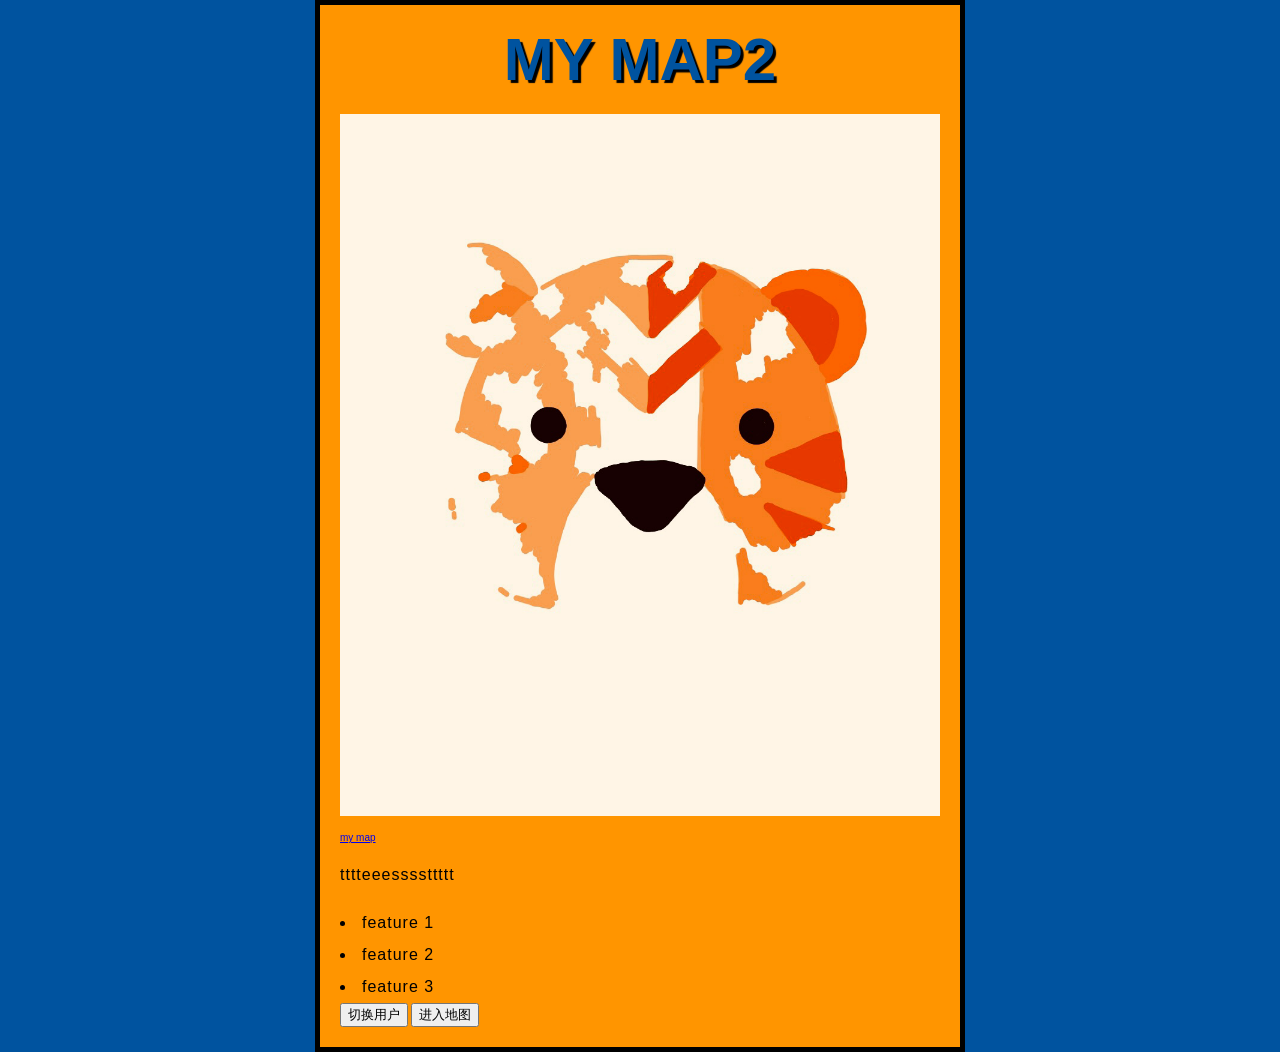
<file: index.html>
<!doctype html>
<html lang="en-US">

<head>
    <meta charset="utf-8" />
    <meta name="viewport" content="width=device-width" />
    <link href="styles/style.css" rel="stylesheet" />
    <title>My test page</title>
</head>



<body>
    <h1>MY MAP2</h1>
    <img src="./images/index2.png" alt="My test image" / tagName="IMG">
    <p></p>
    <a href="https://www.mozilla.org/zh-CN/about/manifesto/">my map</a>
    <p>tttteeessssttttt</p>
    <li>feature 1</li>
    <li>feature 2</li>
    <li>feature 3</li>
    <button id="button1">切换用户</button>
    <button id="button2">进入地图</button>
    <script src="scripts/main.js" defer></script>
</body>

</html>
</file>
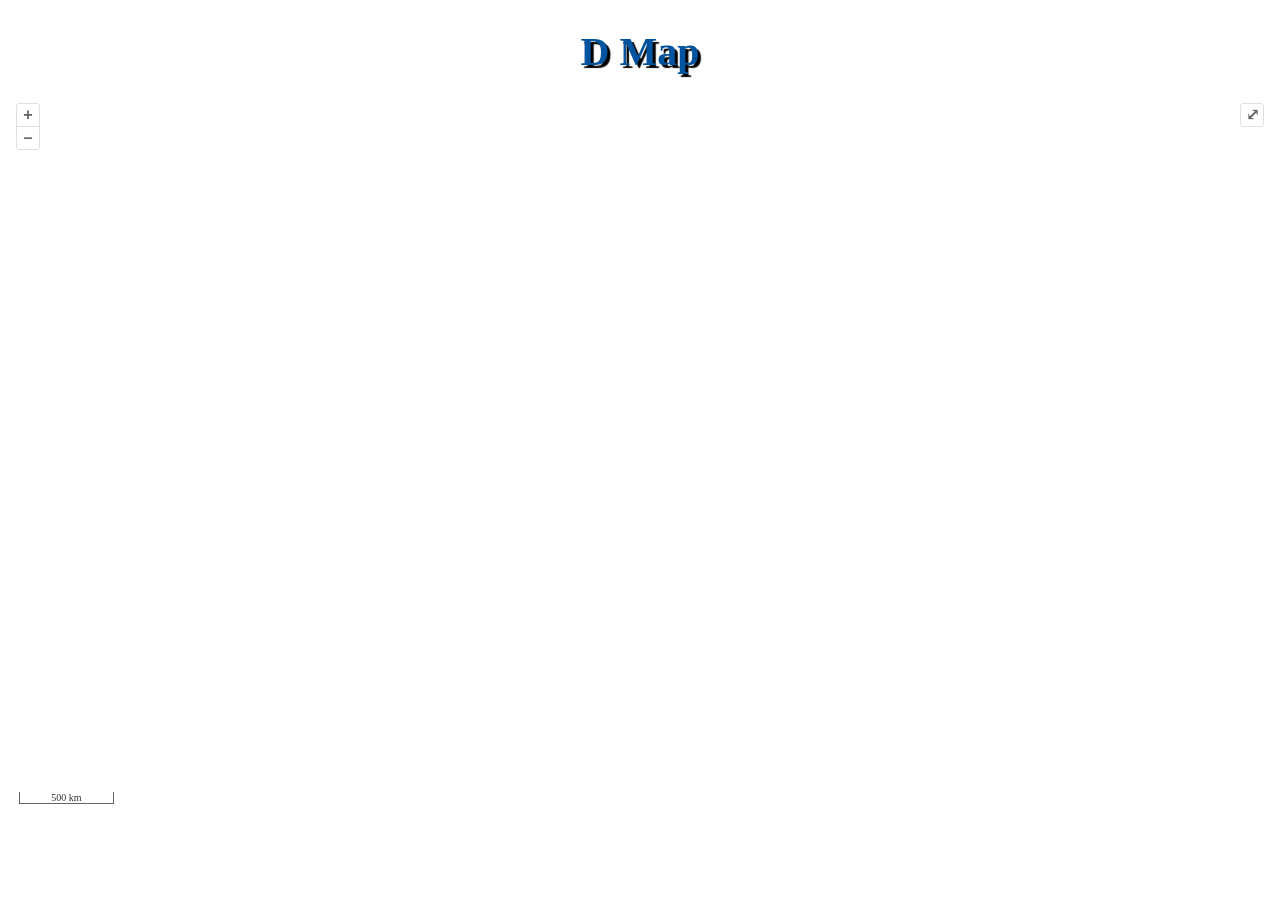
<file: map.html>
<!DOCTYPE html>
<html>

<head>
  <meta charset="utf-8">
  <title>OpenLayers beginner tutorial</title>
  <link rel="stylesheet" href="ol.css" type="text/css">
  <link href="styles/map.css" rel="stylesheet" />
  <script src="ol.js"></script>
</head>

<body>
  <h1>D Map</h1>
  <div id="map" style="width:100%;height: 80vh;"></div>
  <script>

    window.onload = function () {
      var zoomControl = new ol.control.Zoom();
      var fullScreenControl = new ol.control.FullScreen();
      var scaleLineControl = new ol.control.ScaleLine();
      var terrainLayer = new ol.layer.Tile({
        source: new ol.source.XYZ({
          url: 'https://s3.amazonaws.com/elevation-tiles-prod/terrarium/{z}/{x}/{y}.png', // WMS服务的URL
        })
      });

      var topoLayer = new ol.layer.Tile({
        source: new ol.source.XYZ({
          url: 'https://tile.opentopomap.org/{z}/{x}/{y}.png',
        })
      })

      var xyzLayer = new ol.layer.Tile({
        source: new ol.source.XYZ({
          url: 'https://{a-c}.tile.openstreetmap.org/{z}/{x}/{y}.png'
        })
      });

      var map = new ol.Map({
        target: 'map',
        layers: [
          // new ol.layer.Tile({
          //   source: new ol.source.OSM()
          // }),
          topoLayer
        ],
        view: new ol.View({
          projection: "EPSG:4326",
          center: [108.522097, 37.272848],
          zoom: 4.7,
        }),
        controls: [zoomControl, fullScreenControl, scaleLineControl]
      });
    };
  </script>
</body>

</script>

</html>
</file>
<file: styles/style.css>
html {
    font-size: 10px;
    /* px 表示“像素（pixel）”: 基础字号为 10 像素 */
    font-family: "Open Sans", sans-serif;
    /* 这应该是你从 Google Fonts 得到的其余输出。 */
    background-color: #00539f;

}

body {
    width: 600px;
    margin: 0 auto;
    background-color: #ff9500;
    padding: 0 20px 20px 20px;
    border: 5px solid black;
}


h1 {
    margin: 0;
    font-size: 60px;
    text-align: center;
    padding: 20px 0;
    color: #00539f;
    text-shadow: 3px 3px 1px black;
}

p,
li {
    font-size: 16px;
    line-height: 2;
    letter-spacing: 1px;
}

img {
    max-width: 100%;
    height: auto;
    display: block;
    margin: 0 auto;
}
</file>
<file: ol.css>
:root,
:host {
  --ol-background-color: white;
  --ol-accent-background-color: #F5F5F5;
  --ol-subtle-background-color: rgba(128, 128, 128, 0.25);
  --ol-partial-background-color: rgba(255, 255, 255, 0.75);
  --ol-foreground-color: #333333;
  --ol-subtle-foreground-color: #666666;
  --ol-brand-color: #00AAFF;
}

.ol-box {
  box-sizing: border-box;
  border-radius: 2px;
  border: 1.5px solid var(--ol-background-color);
  background-color: var(--ol-partial-background-color);
}

.ol-mouse-position {
  top: 8px;
  right: 8px;
  position: absolute;
}

.ol-scale-line {
  background: var(--ol-partial-background-color);
  border-radius: 4px;
  bottom: 8px;
  left: 8px;
  padding: 2px;
  position: absolute;
}

.ol-scale-line-inner {
  border: 1px solid var(--ol-subtle-foreground-color);
  border-top: none;
  color: var(--ol-foreground-color);
  font-size: 10px;
  text-align: center;
  margin: 1px;
  will-change: contents, width;
  transition: all 0.25s;
}

.ol-scale-bar {
  position: absolute;
  bottom: 8px;
  left: 8px;
}

.ol-scale-bar-inner {
  display: flex;
}

.ol-scale-step-marker {
  width: 1px;
  height: 15px;
  background-color: var(--ol-foreground-color);
  float: right;
  z-index: 10;
}

.ol-scale-step-text {
  position: absolute;
  bottom: -5px;
  font-size: 10px;
  z-index: 11;
  color: var(--ol-foreground-color);
  text-shadow: -1.5px 0 var(--ol-partial-background-color), 0 1.5px var(--ol-partial-background-color), 1.5px 0 var(--ol-partial-background-color), 0 -1.5px var(--ol-partial-background-color);
}

.ol-scale-text {
  position: absolute;
  font-size: 12px;
  text-align: center;
  bottom: 25px;
  color: var(--ol-foreground-color);
  text-shadow: -1.5px 0 var(--ol-partial-background-color), 0 1.5px var(--ol-partial-background-color), 1.5px 0 var(--ol-partial-background-color), 0 -1.5px var(--ol-partial-background-color);
}

.ol-scale-singlebar {
  position: relative;
  height: 10px;
  z-index: 9;
  box-sizing: border-box;
  border: 1px solid var(--ol-foreground-color);
}

.ol-scale-singlebar-even {
  background-color: var(--ol-subtle-foreground-color);
}

.ol-scale-singlebar-odd {
  background-color: var(--ol-background-color);
}

.ol-unsupported {
  display: none;
}

.ol-viewport,
.ol-unselectable {
  -webkit-touch-callout: none;
  -webkit-user-select: none;
  -moz-user-select: none;
  user-select: none;
  -webkit-tap-highlight-color: transparent;
}

.ol-viewport canvas {
  all: unset;
  overflow: hidden;
}

.ol-viewport {
  touch-action: none;
}

.ol-selectable {
  -webkit-touch-callout: default;
  -webkit-user-select: text;
  -moz-user-select: text;
  user-select: text;
}

.ol-grabbing {
  cursor: -webkit-grabbing;
  cursor: -moz-grabbing;
  cursor: grabbing;
}

.ol-grab {
  cursor: move;
  cursor: -webkit-grab;
  cursor: -moz-grab;
  cursor: grab;
}

.ol-control {
  position: absolute;
  background-color: var(--ol-subtle-background-color);
  border-radius: 4px;
}

.ol-zoom {
  top: .5em;
  left: .5em;
}

.ol-rotate {
  top: .5em;
  right: .5em;
  transition: opacity .25s linear, visibility 0s linear;
}

.ol-rotate.ol-hidden {
  opacity: 0;
  visibility: hidden;
  transition: opacity .25s linear, visibility 0s linear .25s;
}

.ol-zoom-extent {
  top: 4.643em;
  left: .5em;
}

.ol-full-screen {
  right: .5em;
  top: .5em;
}

.ol-control button {
  display: block;
  margin: 1px;
  padding: 0;
  color: var(--ol-subtle-foreground-color);
  font-weight: bold;
  text-decoration: none;
  font-size: inherit;
  text-align: center;
  height: 1.375em;
  width: 1.375em;
  line-height: .4em;
  background-color: var(--ol-background-color);
  border: none;
  border-radius: 2px;
}

.ol-control button::-moz-focus-inner {
  border: none;
  padding: 0;
}

.ol-zoom-extent button {
  line-height: 1.4em;
}

.ol-compass {
  display: block;
  font-weight: normal;
  will-change: transform;
}

.ol-touch .ol-control button {
  font-size: 1.5em;
}

.ol-touch .ol-zoom-extent {
  top: 5.5em;
}

.ol-control button:hover,
.ol-control button:focus {
  text-decoration: none;
  outline: 1px solid var(--ol-subtle-foreground-color);
  color: var(--ol-foreground-color);
}

.ol-zoom .ol-zoom-in {
  border-radius: 2px 2px 0 0;
}

.ol-zoom .ol-zoom-out {
  border-radius: 0 0 2px 2px;
}

.ol-attribution {
  text-align: right;
  bottom: .5em;
  right: .5em;
  max-width: calc(100% - 1.3em);
  display: flex;
  flex-flow: row-reverse;
  align-items: center;
}

.ol-attribution a {
  color: var(--ol-subtle-foreground-color);
  text-decoration: none;
}

.ol-attribution ul {
  margin: 0;
  padding: 1px .5em;
  color: var(--ol-foreground-color);
  text-shadow: 0 0 2px var(--ol-background-color);
  font-size: 12px;
}

.ol-attribution li {
  display: inline;
  list-style: none;
}

.ol-attribution li:not(:last-child):after {
  content: " ";
}

.ol-attribution img {
  max-height: 2em;
  max-width: inherit;
  vertical-align: middle;
}

.ol-attribution button {
  flex-shrink: 0;
}

.ol-attribution.ol-collapsed ul {
  display: none;
}

.ol-attribution:not(.ol-collapsed) {
  background: var(--ol-partial-background-color);
}

.ol-attribution.ol-uncollapsible {
  bottom: 0;
  right: 0;
  border-radius: 4px 0 0;
}

.ol-attribution.ol-uncollapsible img {
  margin-top: -.2em;
  max-height: 1.6em;
}

.ol-attribution.ol-uncollapsible button {
  display: none;
}

.ol-zoomslider {
  top: 4.5em;
  left: .5em;
  height: 200px;
}

.ol-zoomslider button {
  position: relative;
  height: 10px;
}

.ol-touch .ol-zoomslider {
  top: 5.5em;
}

.ol-overviewmap {
  left: 0.5em;
  bottom: 0.5em;
}

.ol-overviewmap.ol-uncollapsible {
  bottom: 0;
  left: 0;
  border-radius: 0 4px 0 0;
}

.ol-overviewmap .ol-overviewmap-map,
.ol-overviewmap button {
  display: block;
}

.ol-overviewmap .ol-overviewmap-map {
  border: 1px solid var(--ol-subtle-foreground-color);
  height: 150px;
  width: 150px;
}

.ol-overviewmap:not(.ol-collapsed) button {
  bottom: 0;
  left: 0;
  position: absolute;
}

.ol-overviewmap.ol-collapsed .ol-overviewmap-map,
.ol-overviewmap.ol-uncollapsible button {
  display: none;
}

.ol-overviewmap:not(.ol-collapsed) {
  background: var(--ol-subtle-background-color);
}

.ol-overviewmap-box {
  border: 1.5px dotted var(--ol-subtle-foreground-color);
}

.ol-overviewmap .ol-overviewmap-box:hover {
  cursor: move;
}
</file>
<file: styles/map.css>
h1 {
    margin: 0;
    font-size: 40px;
    text-align: center;
    padding: 20px 0;
    color: #00539f;
    text-shadow: 3px 3px 1px black;
}

/* #map {
    /* 设置地图的宽度和高度为100%以填满整个视口 */
    /* width: 100%;
    /* height: 100vh; 使用视口高度，也可以使用具体的像素值 */
    /* margin: 0; 清除默认的外边距，以确保地图填充整个页面 */
    /* padding: 0; 清除默认的内边距 */ 
/*} */

=
</file>
